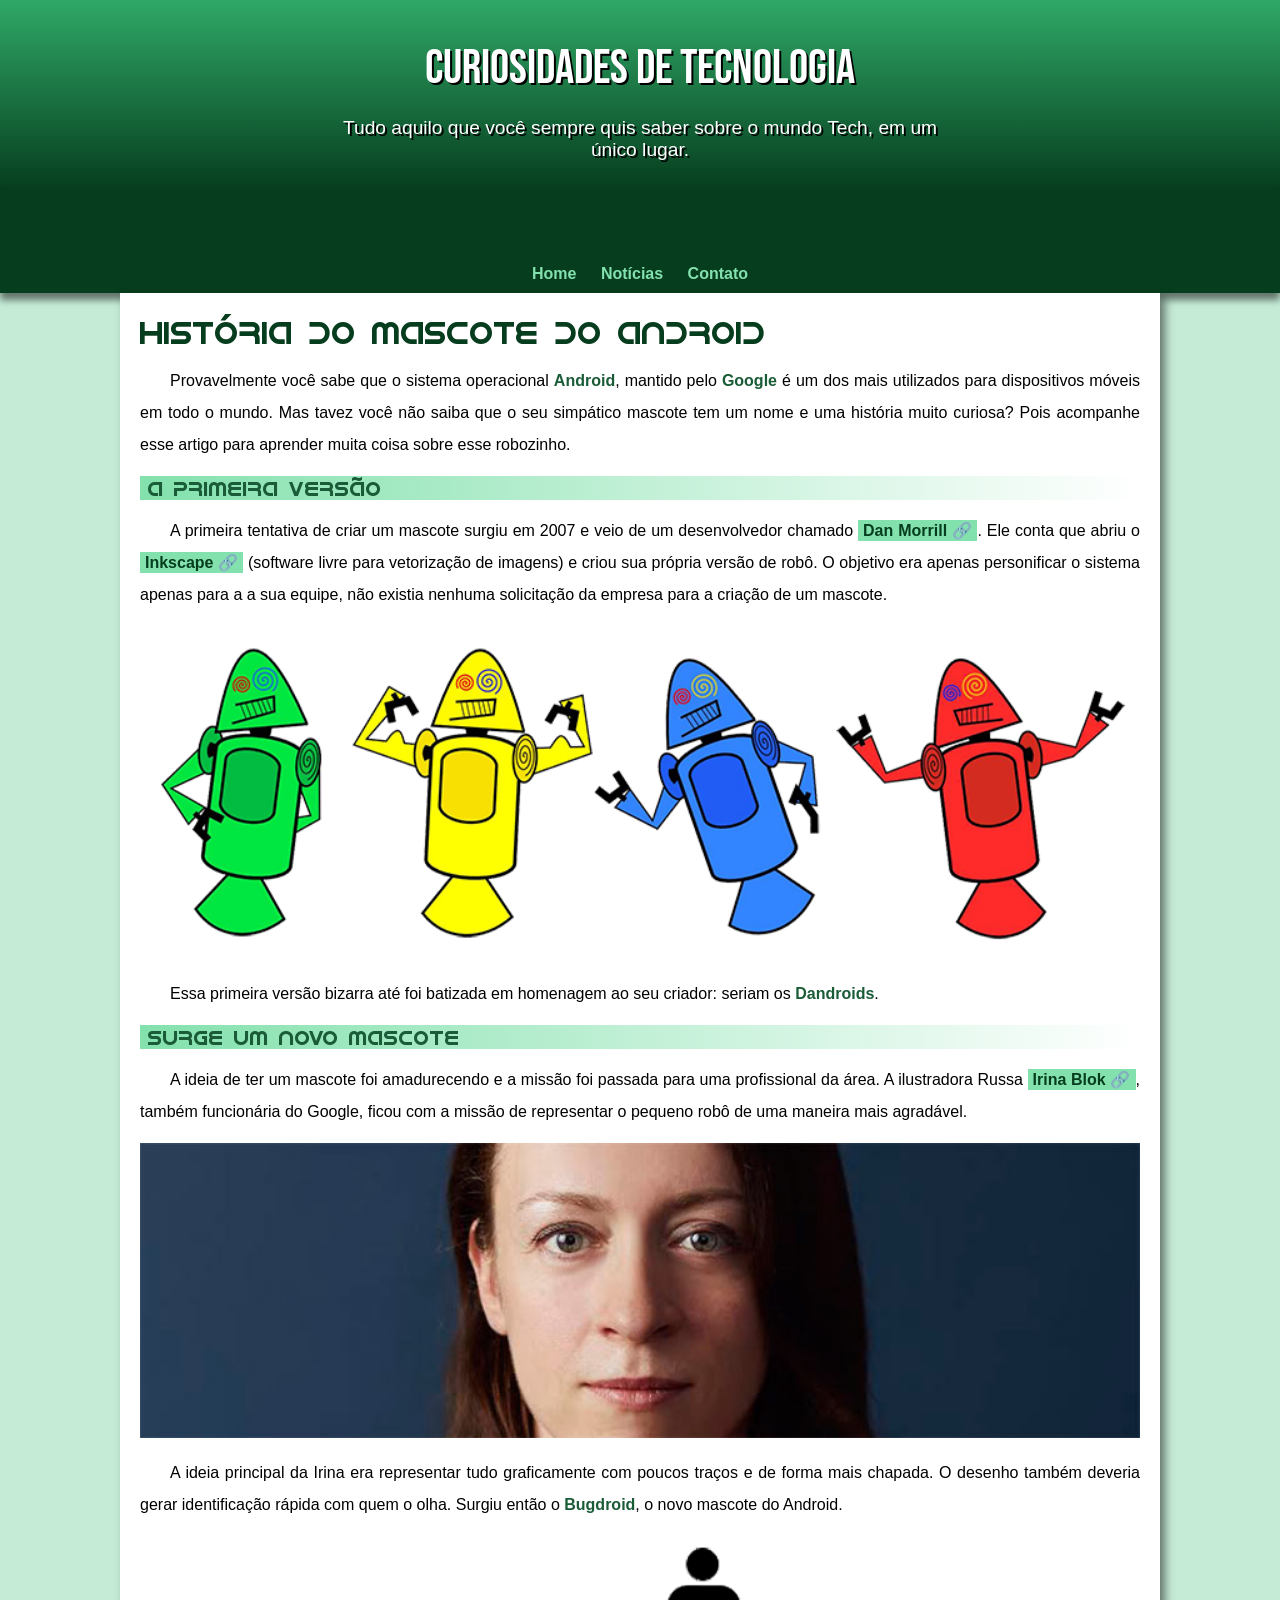
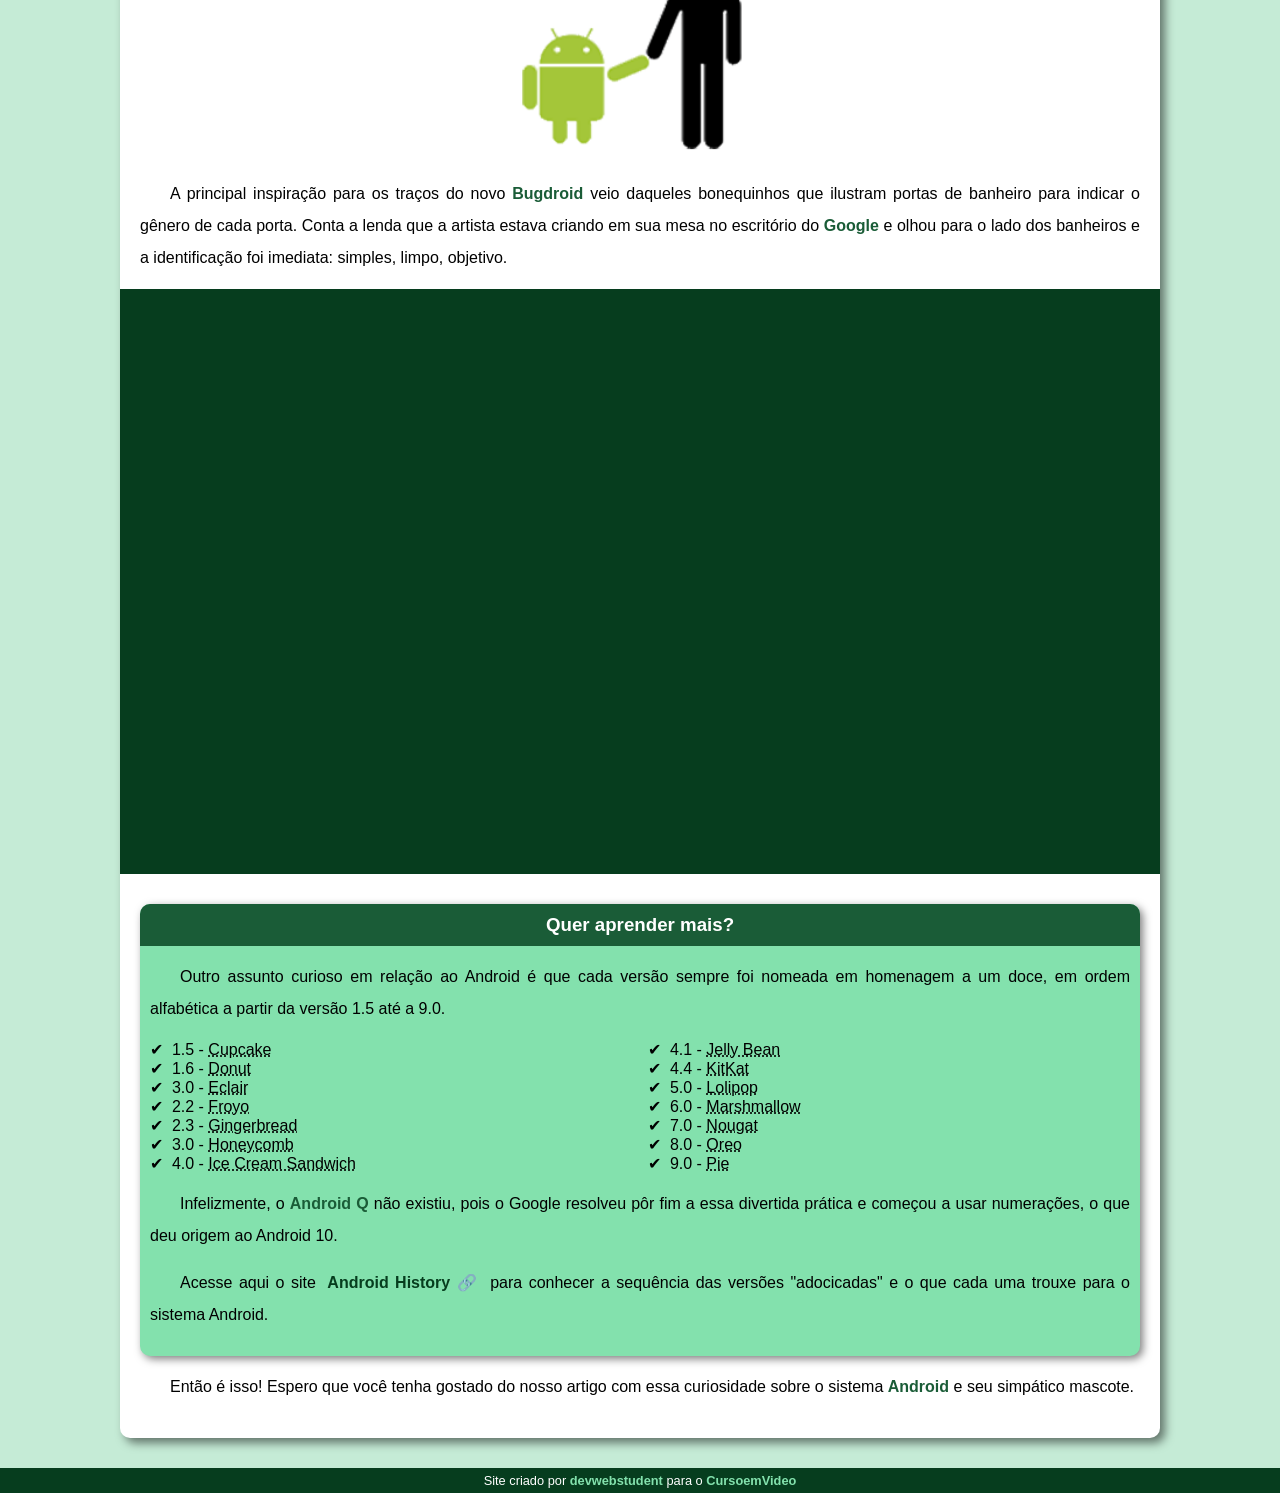
<file: index.html>
<!DOCTYPE html>
<html lang="pt-br">
<head>
    <meta charset="UTF-8">
    <meta name="viewport" content="width=device-width, initial-scale=1.0">
    <link rel="shortcut icon" href="imagens/favicon.ico" type="image/x-icon">
    <link rel="stylesheet" href="estilo/style.css">
    <title>Como surgiu o mascote do Android</title>

</head>
<body>
    <header>
        <h1>Curiosidades de Tecnologia</h1>
        <p>
            Tudo aquilo que você sempre quis saber sobre o mundo Tech, em um único lugar.
        </p>
    </header>

    <nav>
            <a href="#">Home</a>
            <a href="#">Notícias</a>            
            <a href="#">Contato</a>
    </nav>

    <main>
        <article>
            <h1>História do Mascote do Android</h1>
            <p>
                Provavelmente você sabe que o sistema operacional <strong>Android</strong>, mantido pelo <strong>Google</strong> é um dos mais utilizados para dispositivos móveis em todo o mundo. Mas tavez você não saiba que o seu simpático mascote tem um nome e uma história muito curiosa? Pois acompanhe esse artigo para aprender muita coisa sobre esse robozinho.
            </p>

            <h2>A primeira versão</h2>
            <p>
                A primeira tentativa de criar um mascote surgiu em 2007 e veio de um desenvolvedor chamado <a href="https://androidcommunity.com/dan-morrill-shows-us-the-android-mascot-that-almost-was-20130103/" target="_blank" rel="external" class="externo">Dan Morrill</a>. Ele conta que abriu o <a href="https://inkscape.org/pt-br/" target="_blank" rel="external" class="externo">Inkscape</a> (software livre para vetorização de imagens) e criou sua própria versão de robô. O objetivo era apenas personificar o sistema apenas para a a sua equipe, não existia nenhuma solicitação da empresa para a criação de um mascote.
            </p>

            <picture>
                <source media="(max-width: 670px)" srcset="imagens/dan-droids-pq.png">
                <img src="imagens/dan-droids.png" alt="Primeiro mascote do Android">
            </picture>

            <p>Essa primeira versão bizarra até foi batizada em homenagem ao seu criador: seriam os <strong>Dandroids</strong>.</p>

            <h2>Surge um novo mascote</h2>
            <p>
                A ideia de ter um mascote foi amadurecendo e a missão foi passada para uma profissional da área. A ilustradora Russa <a href="https://www.irinablok.com/android" target="_blank" rel="external" class="externo">Irina Blok</a>, também funcionária do Google, ficou com a missão de representar o pequeno robô de uma maneira mais agradável.
            </p>

            <picture>
                <source media="(max-width: 670px)" srcset="imagens/irina-blok-pq.jpg">
                <img src="imagens/irina-blok.jpg" alt="Irina Blok, criadora do Bugdroid">
            </picture>

            <p>
                A ideia principal da Irina era representar tudo graficamente com poucos traços e de forma mais chapada. O desenho também deveria gerar identificação rápida com quem o olha. Surgiu então o <strong>Bugdroid</strong>, o novo mascote do Android.
            </p>

            <img src="imagens/bugdroid.png" class="pequena" alt="Bugdroid">

            <p>
                A principal inspiração para os traços do novo <strong>Bugdroid</strong> veio daqueles bonequinhos que ilustram portas de banheiro para indicar o gênero de cada porta. Conta a lenda que a artista estava criando em sua mesa no escritório do <strong>Google</strong> e olhou para o lado dos banheiros e a identificação foi imediata: simples, limpo, objetivo.
            </p>

            <div class="video"><iframe width="560" height="315" src="https://www.youtube.com/embed/l2UDgpLz20M" title="YouTube video player" frameborder="0" allow="accelerometer; autoplay; clipboard-write; encrypted-media; gyroscope; picture-in-picture; web-share" allowfullscreen></iframe></div>
            
            <aside>
                <h3>Quer aprender mais?</h3>
                <p>
                    Outro assunto curioso em relação ao Android é que cada versão sempre foi nomeada em homenagem a um doce, em ordem alfabética a partir da versão 1.5 até a 9.0.
                </p>
                <ul>
                    <li>1.5 - <abbr title="Bolo de Copo">Cupcake</abbr></li>
                    <li>1.6 - <abbr title="Rosquinha">Donut</abbr></li>
                    <li>3.0 - <abbr title="Bomba">Eclair</abbr></li>
                    <li>2.2 - <abbr title="Iogurte Congelado">Froyo</abbr></li>
                    <li>2.3 - <abbr title="Biscoito de Gengibre">Gingerbread</abbr></li>
                    <li>3.0 - <abbr title="Favo de Mel">Honeycomb</abbr></li>
                    <li>4.0 - <abbr title="Sanduíche de Sorvete">Ice Cream Sandwich</abbr></li>
                    <li>4.1 - <abbr title="Jujuba">Jelly Bean</abbr></li>
                    <li>4.4 - <abbr title="KitKat">KitKat</abbr></li>
                    <li>5.0 - <abbr title="Pirulito">Lolipop</abbr></li>
                    <li>6.0 - <abbr title="Marshmallow">Marshmallow</abbr></li>
                    <li>7.0 - <abbr title="Torrone">Nougat</abbr></li>
                    <li>8.0 - <abbr title="Oreo">Oreo</abbr></li>
                    <li>9.0 - <abbr title="Torta">Pie</abbr></li>
                </ul>
                <p>
                    Infelizmente, o <strong>Android Q</strong> não existiu, pois o Google resolveu pôr fim a essa divertida prática e começou a usar numerações, o que deu origem ao Android 10.
                </p>

                <p>
                    Acesse aqui o site <a href="https://www.android.com/intl/pt-BR_br/history/" target="_blank" rel="external" class="externo">Android History</a> para conhecer a sequência das versões "adocicadas" e o que cada uma trouxe para o sistema Android.
                </p>
            </aside>
            

            <p>
                Então é isso! Espero que você tenha gostado do nosso artigo com essa curiosidade sobre o sistema <strong>Android</strong> e seu simpático mascote.
            </p>
        </article>
    </main>

    <footer>
        <p>Site criado por <a href="https://github.com/devwebstudent" target="_blank" rel="external">devwebstudent</a> para o <a href="https://www.youtube.com/cursoemvideo" target="_blank" rel="external">CursoemVideo</a></p>
    </footer>    
</body>
</html>
</file>
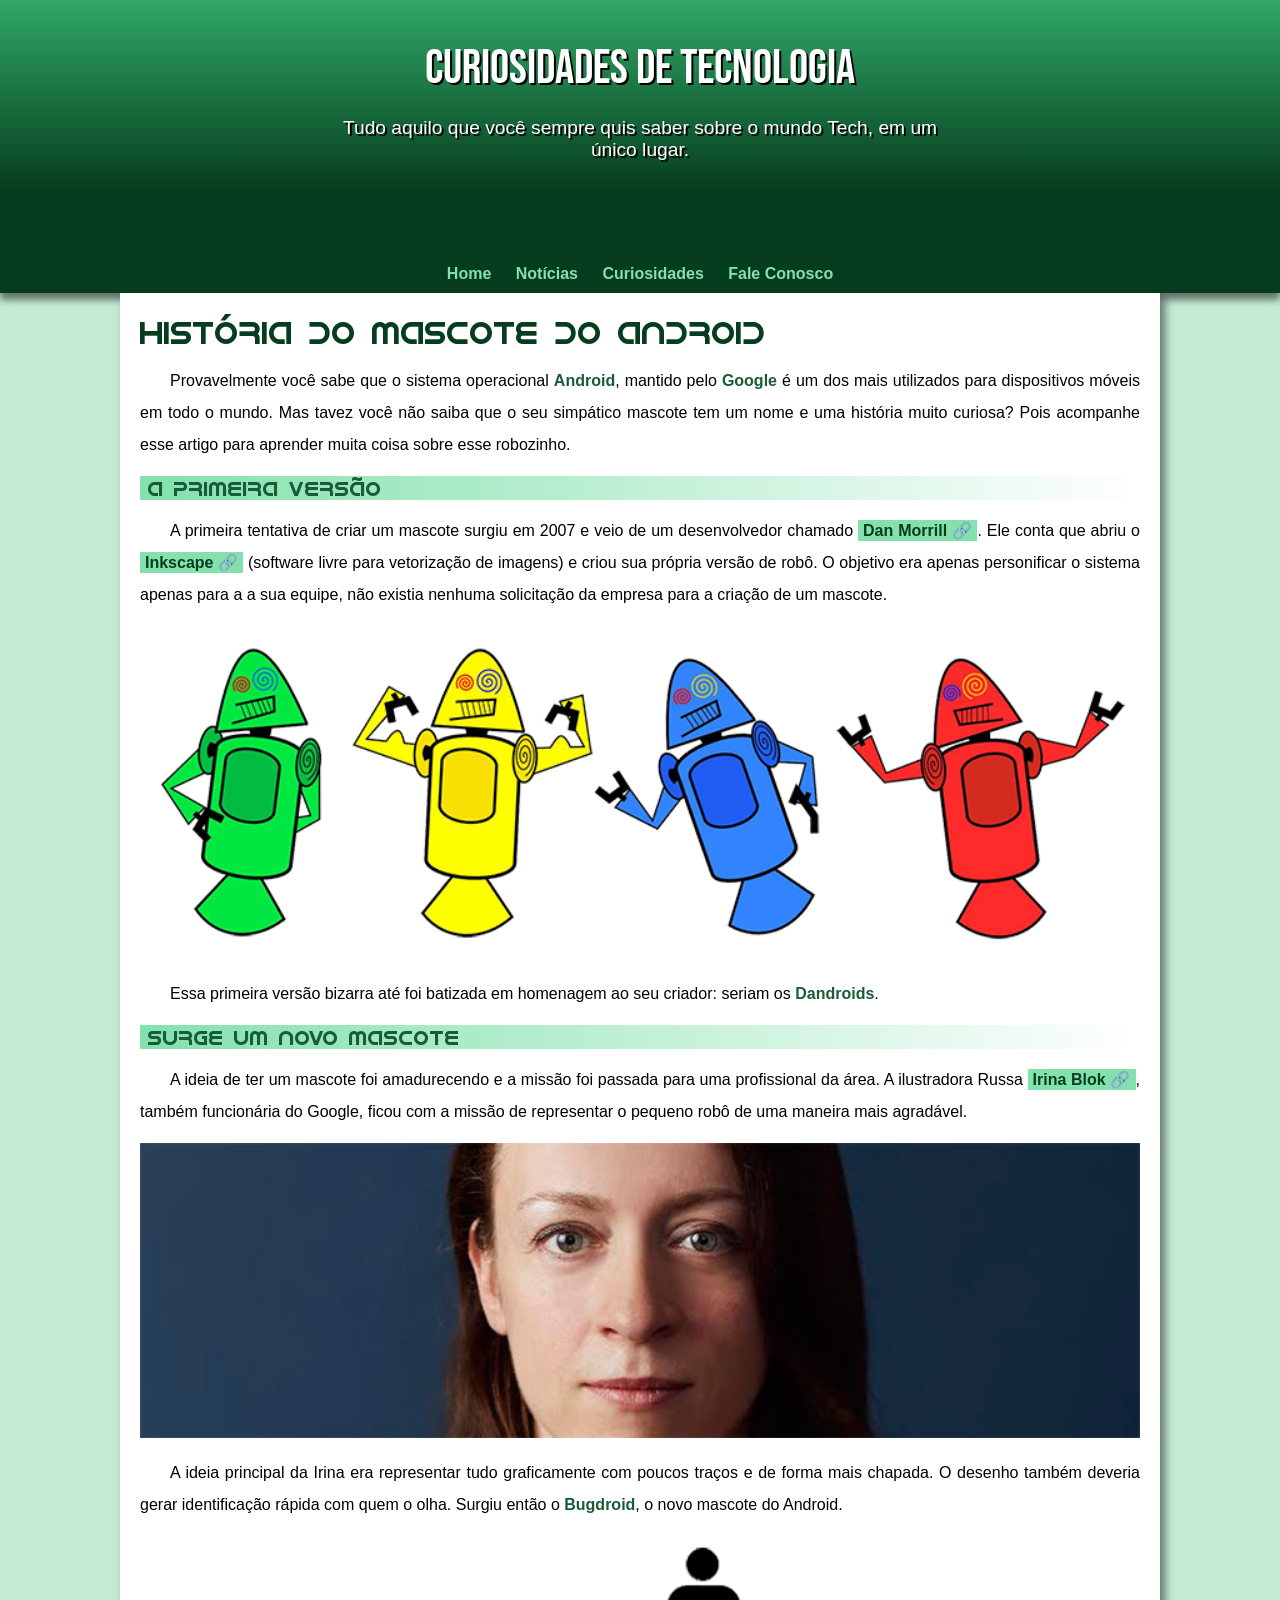
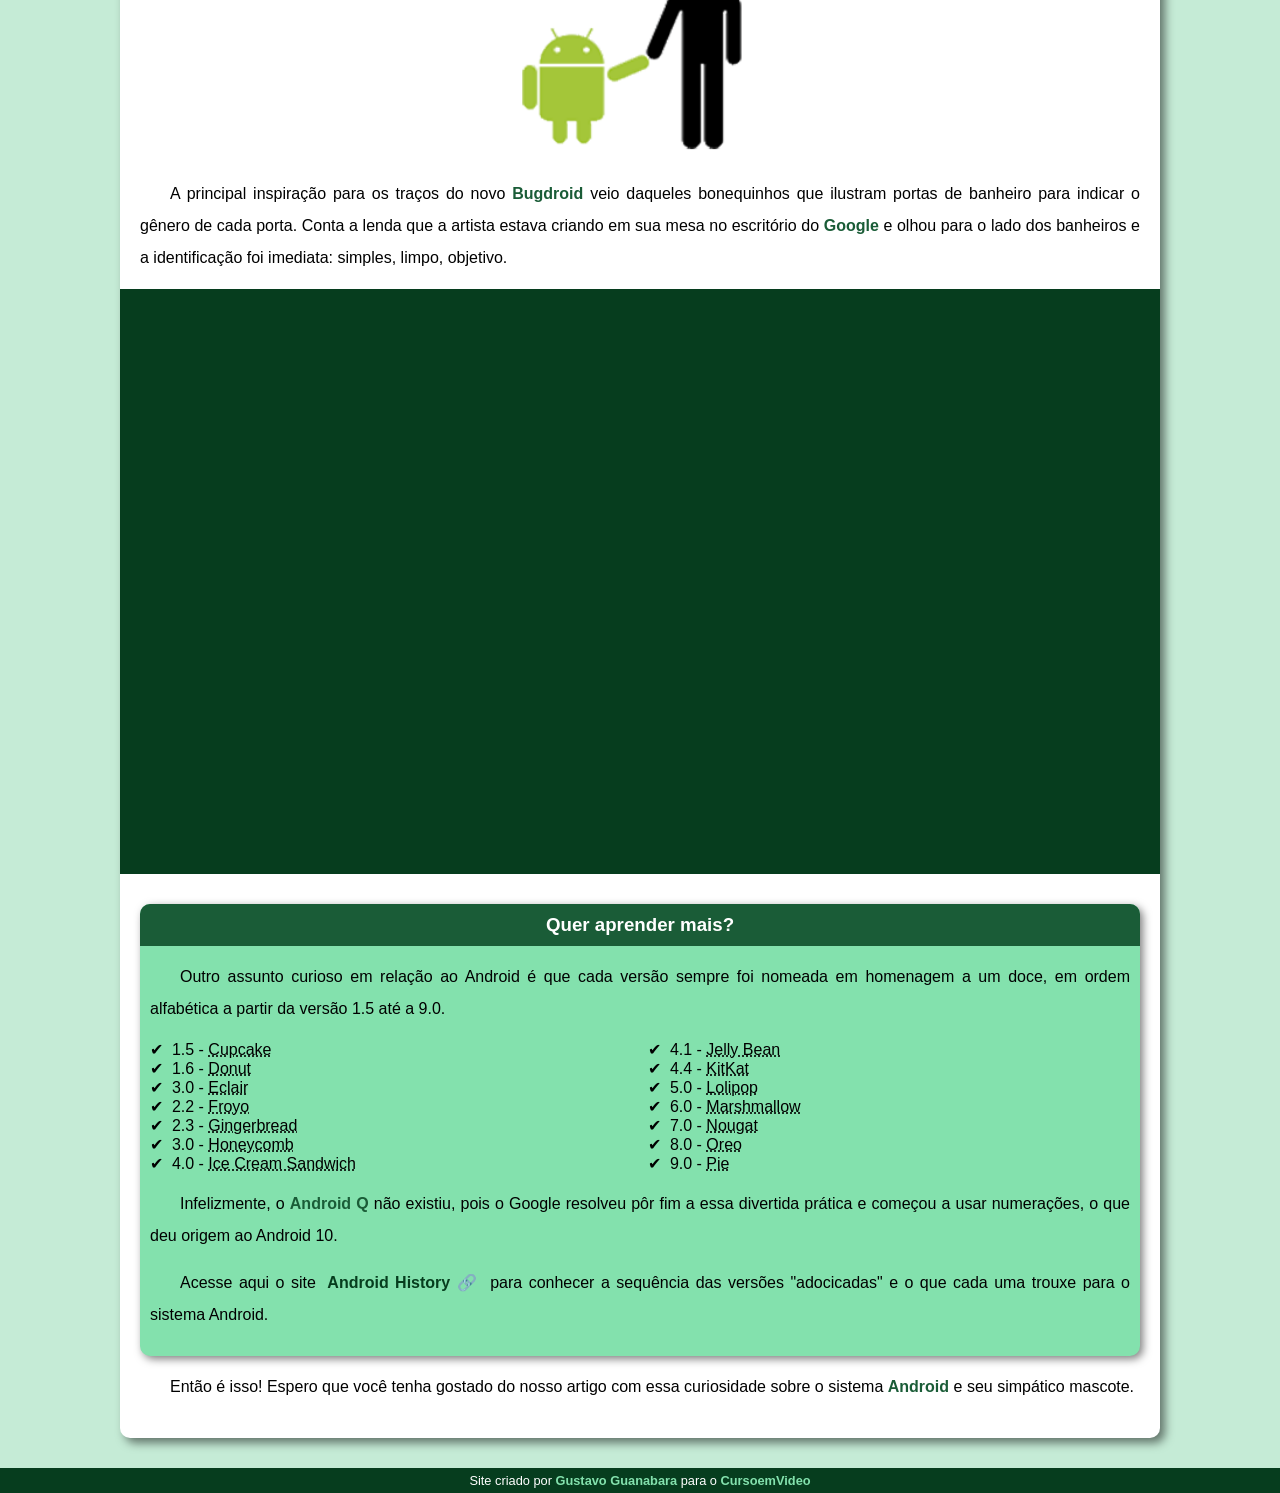
<file: index.html.html>
<!DOCTYPE html>
<html lang="pt-br">
<head>
    <meta charset="UTF-8">
    <meta name="viewport" content="width=device-width, initial-scale=1.0">
    <link rel="shortcut icon" href="imagens/favicon.ico" type="image/x-icon">
    <link rel="stylesheet" href="estilo/style.css">
    <title>Como surgiu o mascote do Android</title>

</head>
<body>
    <header>
        <h1>Curiosidades de Tecnologia</h1>
        <p>
            Tudo aquilo que você sempre quis saber sobre o mundo Tech, em um único lugar.
        </p>
    </header>

    <nav>
            <a href="#">Home</a>
            <a href="#">Notícias</a>
            <a href="#">Curiosidades</a>
            <a href="#">Fale Conosco</a>
    </nav>

    <main>
        <article>
            <h1>História do Mascote do Android</h1>
            <p>
                Provavelmente você sabe que o sistema operacional <strong>Android</strong>, mantido pelo <strong>Google</strong> é um dos mais utilizados para dispositivos móveis em todo o mundo. Mas tavez você não saiba que o seu simpático mascote tem um nome e uma história muito curiosa? Pois acompanhe esse artigo para aprender muita coisa sobre esse robozinho.
            </p>

            <h2>A primeira versão</h2>
            <p>
                A primeira tentativa de criar um mascote surgiu em 2007 e veio de um desenvolvedor chamado <a href="https://androidcommunity.com/dan-morrill-shows-us-the-android-mascot-that-almost-was-20130103/" target="_blank" rel="external" class="externo">Dan Morrill</a>. Ele conta que abriu o <a href="https://inkscape.org/pt-br/" target="_blank" rel="external" class="externo">Inkscape</a> (software livre para vetorização de imagens) e criou sua própria versão de robô. O objetivo era apenas personificar o sistema apenas para a a sua equipe, não existia nenhuma solicitação da empresa para a criação de um mascote.
            </p>

            <picture>
                <source media="(max-width: 670px)" srcset="imagens/dan-droids-pq.png">
                <img src="imagens/dan-droids.png" alt="Primeiro mascote do Android">
            </picture>

            <p>Essa primeira versão bizarra até foi batizada em homenagem ao seu criador: seriam os <strong>Dandroids</strong>.</p>

            <h2>Surge um novo mascote</h2>
            <p>
                A ideia de ter um mascote foi amadurecendo e a missão foi passada para uma profissional da área. A ilustradora Russa <a href="https://www.irinablok.com/android" target="_blank" rel="external" class="externo">Irina Blok</a>, também funcionária do Google, ficou com a missão de representar o pequeno robô de uma maneira mais agradável.
            </p>

            <picture>
                <source media="(max-width: 670px)" srcset="imagens/irina-blok-pq.jpg">
                <img src="imagens/irina-blok.jpg" alt="Irina Blok, criadora do Bugdroid">
            </picture>

            <p>
                A ideia principal da Irina era representar tudo graficamente com poucos traços e de forma mais chapada. O desenho também deveria gerar identificação rápida com quem o olha. Surgiu então o <strong>Bugdroid</strong>, o novo mascote do Android.
            </p>

            <img src="imagens/bugdroid.png" class="pequena" alt="Bugdroid">

            <p>
                A principal inspiração para os traços do novo <strong>Bugdroid</strong> veio daqueles bonequinhos que ilustram portas de banheiro para indicar o gênero de cada porta. Conta a lenda que a artista estava criando em sua mesa no escritório do <strong>Google</strong> e olhou para o lado dos banheiros e a identificação foi imediata: simples, limpo, objetivo.
            </p>

            <div class="video"><iframe width="560" height="315" src="https://www.youtube.com/embed/l2UDgpLz20M" title="YouTube video player" frameborder="0" allow="accelerometer; autoplay; clipboard-write; encrypted-media; gyroscope; picture-in-picture; web-share" allowfullscreen></iframe></div>
            
            <aside>
                <h3>Quer aprender mais?</h3>
                <p>
                    Outro assunto curioso em relação ao Android é que cada versão sempre foi nomeada em homenagem a um doce, em ordem alfabética a partir da versão 1.5 até a 9.0.
                </p>
                <ul>
                    <li>1.5 - <abbr title="Bolo de Copo">Cupcake</abbr></li>
                    <li>1.6 - <abbr title="Rosquinha">Donut</abbr></li>
                    <li>3.0 - <abbr title="Bomba">Eclair</abbr></li>
                    <li>2.2 - <abbr title="Iogurte Congelado">Froyo</abbr></li>
                    <li>2.3 - <abbr title="Biscoito de Gengibre">Gingerbread</abbr></li>
                    <li>3.0 - <abbr title="Favo de Mel">Honeycomb</abbr></li>
                    <li>4.0 - <abbr title="Sanduíche de Sorvete">Ice Cream Sandwich</abbr></li>
                    <li>4.1 - <abbr title="Jujuba">Jelly Bean</abbr></li>
                    <li>4.4 - <abbr title="KitKat">KitKat</abbr></li>
                    <li>5.0 - <abbr title="Pirulito">Lolipop</abbr></li>
                    <li>6.0 - <abbr title="Marshmallow">Marshmallow</abbr></li>
                    <li>7.0 - <abbr title="Torrone">Nougat</abbr></li>
                    <li>8.0 - <abbr title="Oreo">Oreo</abbr></li>
                    <li>9.0 - <abbr title="Torta">Pie</abbr></li>
                </ul>
                <p>
                    Infelizmente, o <strong>Android Q</strong> não existiu, pois o Google resolveu pôr fim a essa divertida prática e começou a usar numerações, o que deu origem ao Android 10.
                </p>

                <p>
                    Acesse aqui o site <a href="https://www.android.com/intl/pt-BR_br/history/" target="_blank" rel="external" class="externo">Android History</a> para conhecer a sequência das versões "adocicadas" e o que cada uma trouxe para o sistema Android.
                </p>
            </aside>
            

            <p>
                Então é isso! Espero que você tenha gostado do nosso artigo com essa curiosidade sobre o sistema <strong>Android</strong> e seu simpático mascote.
            </p>
        </article>
    </main>

    <footer>
        <p>Site criado por <a href="https://gustavoguanabara.github.io" target="_blank" rel="external">Gustavo Guanabara</a> para o <a href="https://www.youtube.com/cursoemvideo" target="_blank" rel="external">CursoemVideo</a></p>
    </footer>

    
</body>
</html>
</file>
<file: estilo/style.css>
@charset "UTF-8";

@import url('https://fonts.googleapis.com/css2?family=Bebas+Neue&display=swap');

@font-face {
    font-family: Android;
    src: url(../fontes/idroid.otf) format(opentype);
    font-weight: normal;
}

/* Vamos trabalhar com as seguintes cores no nosso projeto, da mais clara para a mais escura:

#C5EBD6;
#83E1AD;
#3DDC84;
#2FA866;
#1A5C37;
#063D1E;

*/

/* Vamos trabalhar com as seguintes fontes: 
*/

/* Cadastro de cores abaixo */
:root {
    --cor0: #C5EBD6;
    --cor1: #83E1AD;
    --cor2: #3DDC84;
    --cor3: #2FA866;
    --cor4: #1A5C37;
    --cor5: #063D1E;

    --fonte-padrao: Arial, Verdana, Helvetica, sans-serif;
    --fonte-destaque: 'Bebas Neue', sans-serif;
    --fonte-android: Android, cursive;
}

/* Reset das configurações de Margin e Padding */
* {
    margin: 0px;
    padding: 0px;
}

body {
    background-color: var(--cor0);
    font-family: var(--fonte-padrao)
}

a.externo::after {
    content: '\00a0\1F517';
}

header {
    background-image: linear-gradient(to bottom, var(--cor3), var(--cor5));
    height: 150px;
    text-align: center;
    padding-top: 40px;
    text-shadow: 2px 2px 0px black;
}

header > h1 {
    color: white;
    font-family: var(--fonte-destaque);
    font-size: 3em;
    font-weight: normal;
    margin-bottom: 20px;
}

header > p {
    color: white;
    font-family: var(--fonte-padrao);
    font-size: 1.2em;
    max-width: 600px;
    margin: auto;
    padding: 0px 10px 50px 10px;
}

nav {
    background-color: var(--cor5);
    padding: 75px 10px 10px 10px;
    box-shadow: 0px 7px 7px rgba(0, 0, 0, 0.5);
    text-align: center;
}

nav>a {
    color: var(--cor1);
    font-weight: bold;
    padding: 10px;
    border-radius: 5px;
    text-decoration: none;
}

nav > a:hover {
    color: var(--cor5);
    background-color: var(--cor3);
    transition-duration: 0.5s;
}

main {
    background-color: white;
    min-width: 300px;
    max-width: 1000px;
    margin: auto;
    margin-bottom: 30px;
    padding: 20px;
    box-shadow: 5px 5px 10px rgba(0, 0, 0, 0.5);
    border-radius: 0px 0px 10px 10px;
}

main h1 {
    color: var(--cor5);
    font-family: var(--fonte-android);
    font-weight: normal;
    font-size: 2em;
}

main h2 {
    font-family: var(--fonte-android);
    color: var(--cor4);
    font-size: 1.3em;
    font-weight: normal;
    background-image: linear-gradient(to right, var(--cor1), transparent);
    padding-left: 8px;
}

main p {
    margin: 15px 0px;
    text-align: justify;
    text-indent: 30px;
    font-size: 1em;
    line-height: 2em;
}

main strong {
    color: var(--cor4);
}

main a {
    text-decoration: none;
    font-weight: bold;
    color: var(--cor5);
    background-color: var(--cor1);
    padding: 2px 5px;
}

main a:hover {
    text-decoration: underline;
    color: var(--cor1);
    background-color: var(--cor5);
}

main img {
    width: 100%;
}

main img.pequena {
    max-width: 350px;
    display: block;
    margin: auto;
}

div.video {
    position: relative;
    background-color: var(--cor5);
    margin: 0px -20px 30px -20px;
    padding: 20px;
    padding-bottom: 56.5%;
}

div.video > iframe {
    position: absolute;
    top: 50%;
    left: 50%;
    width: 90%;
    height: 90%;

    transform: translate(-50%, -50%)
}

aside {
    background-color: var(--cor1);
    padding: 10px;
    border-radius: 10px;
    box-shadow: 3px 3px 8px 0px rgba(0, 0, 0, 0.5);
}

aside > h3 {
    background-color: var(--cor4);
    color: white;
    text-align: center;
    padding: 10px;
    margin: -10px -10px 0px -10px;
    /* aqui utilizamos margem negativa para que o h3 fique encaixado no nosso aside */
    border-radius: 10px 10px 0px 0px;
}

aside > ul {
    list-style-type: '\2714\00a0\00a0';
    list-style-position: inside;
    /* para as bolinhas ficarem dentro do aside */
    columns: 2;
}

footer {
    background-color: var(--cor5);
    color: white;
    text-align: center;
    font-size: 0.8em;
    padding: 5px;
}

footer p > a {
    color: var(--cor1);
    font-weight: bold;
    text-decoration: none;
}

footer a:hover {
    text-decoration: underline;
    color: var(--cor2);
}
</file>
